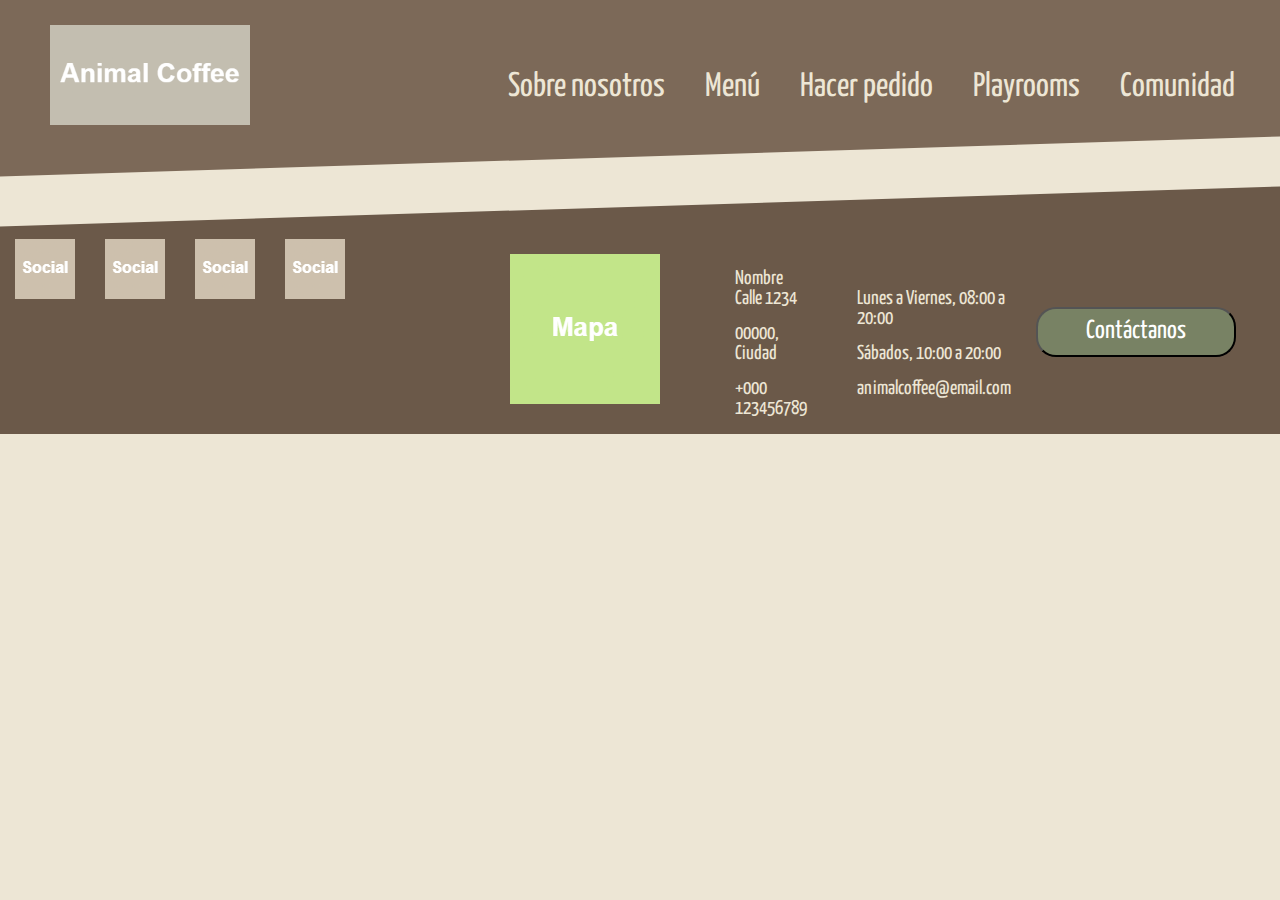
<file: index.html>
<!DOCTYPE html>
<html lang="es">
<head>
    <meta charset="UTF-8">
    <meta name="viewport" content="width=device-width, initial-scale=1.0">
    <link rel="preconnect" href="https://fonts.googleapis.com">
    <link rel="preconnect" href="https://fonts.gstatic.com" crossorigin>
    <link href="https://fonts.googleapis.com/css2?family=Yanone+Kaffeesatz:wght@200..700&display=swap" rel="stylesheet">
    <link rel="stylesheet" href="sass/style.css">
    <title>Animal Coffee | Cafetería</title>
</head>
<body>
    <!-- Encabezado -->
    <header class="site-header">
        <!-- Desktop -->
        <div class="site-header-desktop">
            <div class="site-logo">
                <a href="#" class="site-logo-button">
                    <img src="assets/img/placeholder/placeholder_logo.png" alt="Animal Coffee">
                </a>
            </div>  
            <nav class="site-nav">
                <ul class="site-nav-menu">
                    <li><a href="" class="site-nav-link">Sobre nosotros</a></li>
                    <li><a href="" class="site-nav-link">Menú</a></li>
                    <li><a href="" class="site-nav-link">Hacer pedido</a></li>
                    <li><a href="html/playrooms.html" class="site-nav-link">Playrooms</a></li>
                    <li><a href="" class="site-nav-link">Comunidad</a></li>
                </ul>
            </nav>
        </div>
        <!-- Polígono -->
        <div class="header-polygon"></div>
    </header>
    <!-- Contenido del sitio -->
    <main>
        <section class="content">
            
        </section>
    </main>
    <!-- Pie de página -->
    <footer class="site-footer">
        <!-- Polígono -->
        <div class="footer-polygon"></div>
        <div class="site-footer-desktop">
            <!-- Redes sociales -->
            <div class="site-socials">
                <ul class="socials-menu">
                    <li><a href=""><img src="assets/img/placeholder/placeholder_social.png" alt="Instagram"></a></li>
                    <li><a href=""><img src="assets/img/placeholder/placeholder_social.png" alt="TikTok"></a></li>
                    <li><a href=""><img src="assets/img/placeholder/placeholder_social.png" alt="Facebook"></a></li>
                    <li><a href=""><img src="assets/img/placeholder/placeholder_social.png" alt="Youtube"></a></li>
                </ul>
            </div>
            <!-- Empresa -->
            <div class="site-business">
                <!-- Información -->
                <div class="business-info">
                    <div class="info-map">
                        <a href=""><img src="assets/img/placeholder/placeholder_map.png" alt="Ubicación"></a>
                    </div>
                    <div class="info-one">
                        <ul class="info-text">
                            <li>Nombre Calle 1234</li>
                            <li>00000, Ciudad</li>
                            <li>+000 123456789</li>
                        </ul>
                    </div>
                    <div class="info-two">
                        <ul class="info-text">
                            <li>Lunes a Viernes, 08:00 a 20:00</li>
                            <li>Sábados, 10:00 a 20:00</li>
                            <li>animalcoffee@email.com</li>
                        </ul>
                    </div>
                </div>
                <!-- Medios de contacto -->
                <div class="business-contact">
                    <button type="button">Contáctanos</button>
                </div>
            </div>
        </div>
    </footer>
</body>
</html>
</file>
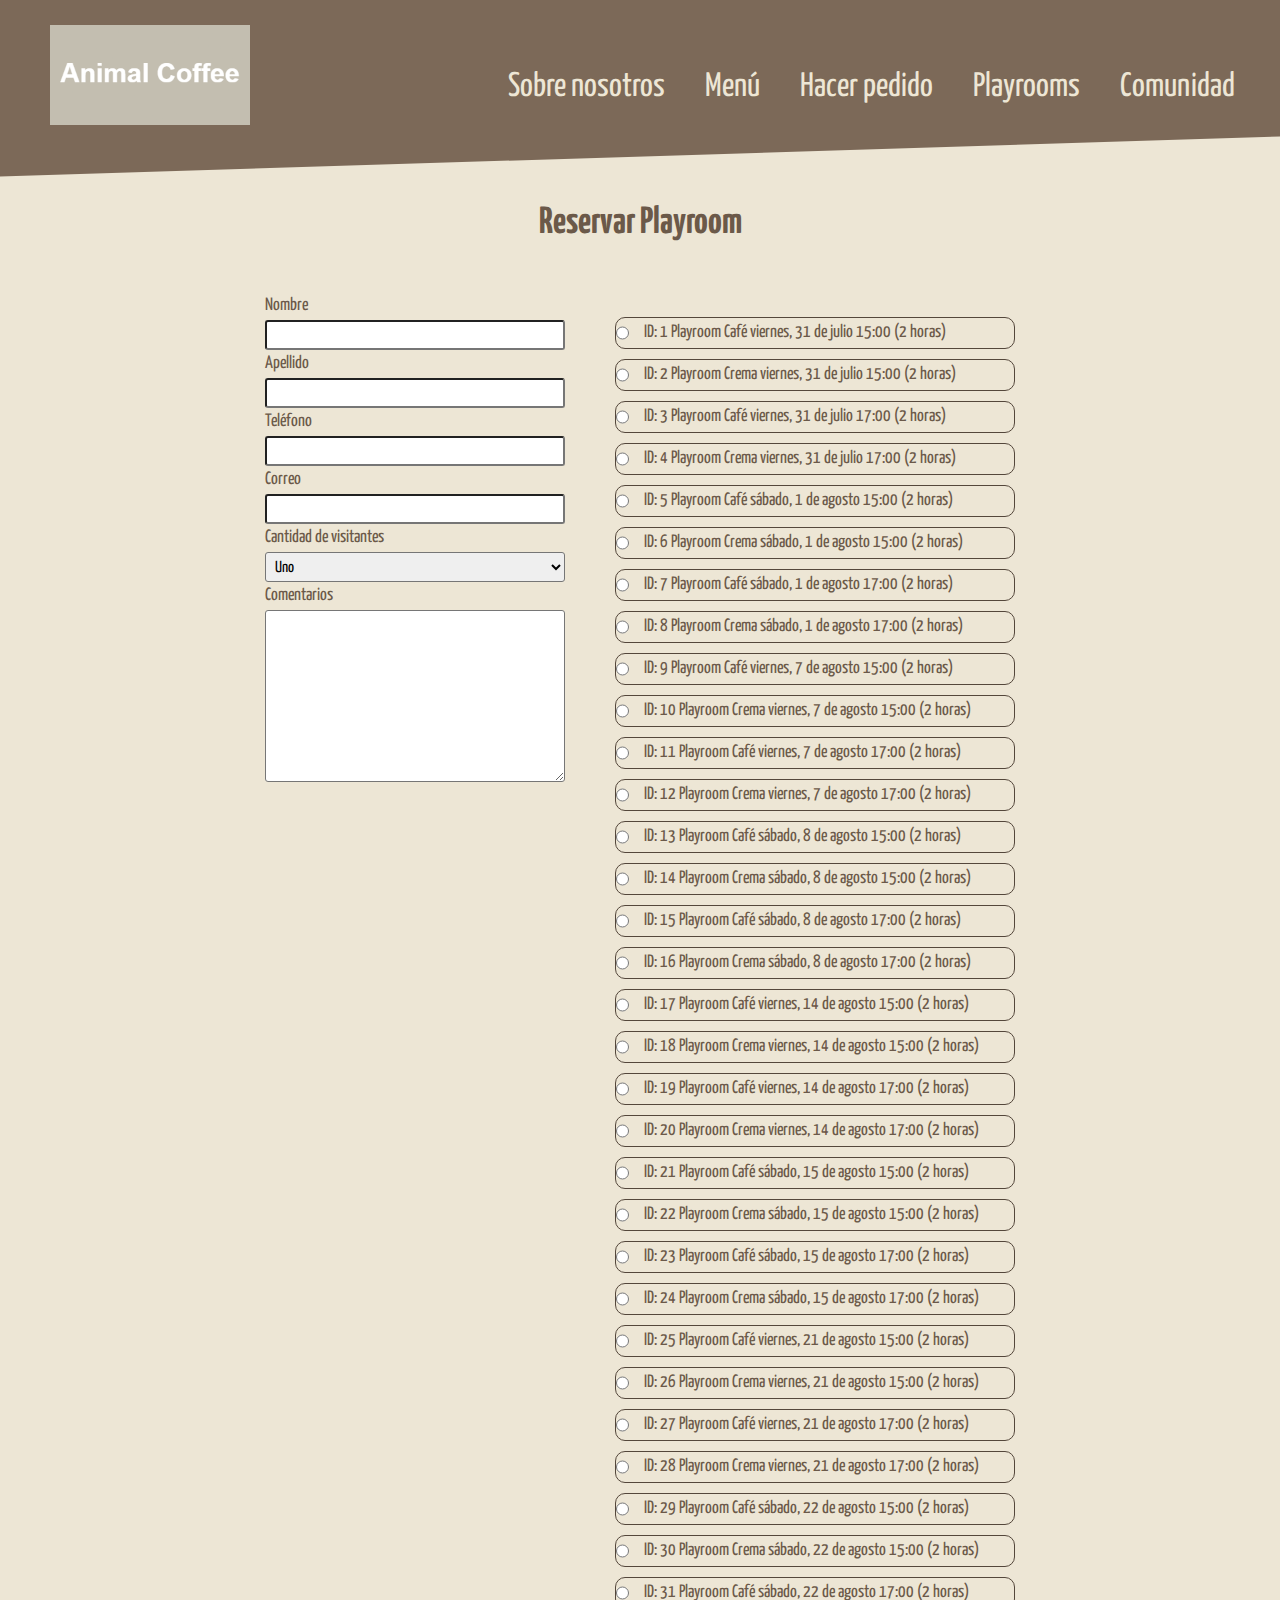
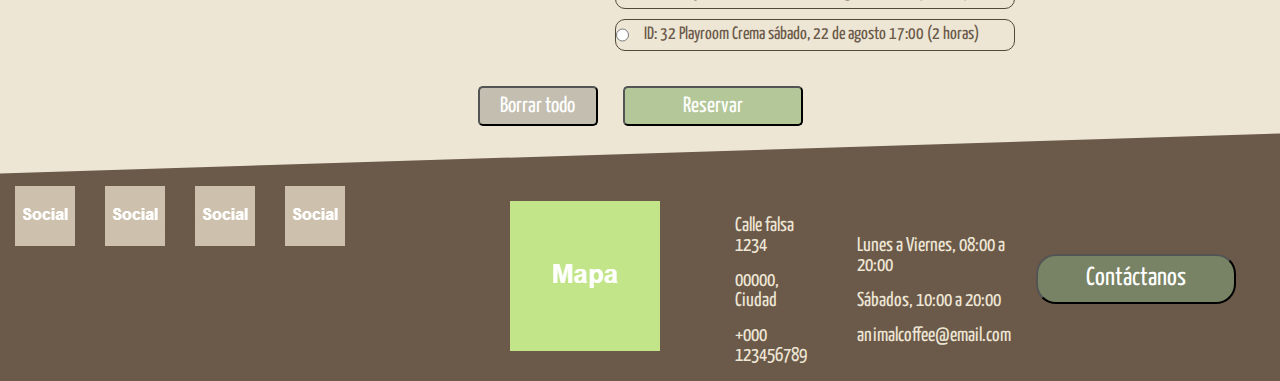
<file: html/playrooms.html>
<!DOCTYPE html>
<html lang="es">
<head>
    <meta charset="UTF-8">
    <meta name="viewport" content="width=device-width, initial-scale=1.0">
    <link rel="preconnect" href="https://fonts.googleapis.com">
    <link rel="preconnect" href="https://fonts.gstatic.com" crossorigin>
    <link href="https://fonts.googleapis.com/css2?family=Yanone+Kaffeesatz:wght@200..700&display=swap" rel="stylesheet">
    <link rel="stylesheet" href="../sass/style.css">
    <title>Playrooms | Animal Coffee</title>
</head>
<body>
    <!-- Encabezado -->
    <header class="site-header">
        <!-- Desktop -->
        <div class="site-header-desktop">
            <div class="site-logo">
                <a href="#" class="site-logo-button">
                    <img src="../assets/img/placeholder/placeholder_logo.png" alt="Animal Coffee">
                </a>
            </div>  
            <nav class="site-nav">
                <ul class="site-nav-menu">
                    <li><a href="../index.html" class="site-nav-link">Sobre nosotros</a></li>
                    <li><a href="" class="site-nav-link">Menú</a></li>
                    <li><a href="" class="site-nav-link">Hacer pedido</a></li>
                    <li><a href="html/playrooms.html" class="site-nav-link">Playrooms</a></li>
                    <li><a href="" class="site-nav-link">Comunidad</a></li>
                </ul>
            </nav>
        </div>
        <!-- Polígono -->
        <div class="header-polygon"></div>
    </header>
    <!-- Contenido del sitio -->
    <main>
        <section class="booking">
            <h1>Reservar Playroom</h1>
            <form action="" id="booking-form" class="booking-form">
                <div class="booking-form-data">
                    <!-- Datos del cliente -->
                    <div class="booking-form-client">
                        <div class="form-client">
                            <label for="cliFirstName">Nombre</label>
                            <input type="text" id="cliFirstName">
                            <label for="cliFirstName">Apellido</label>
                            <input type="text" id="cliLastName">
                            <label for="cliPhoneNumber">Teléfono</label>
                            <input type="text" id="cliPhoneNumber">
                            <label for="cliEMail">Correo</label>
                            <input type="text" id="cliEMail">
                        </div>
                        <div class="form-info">
                            <label for="infQuantity">Cantidad de visitantes</label>
                            <select id="infQuantity" name="infQuantity">
                                <option value="1">Uno</option>
                                <option value="2">Dos</option>
                                <option value="3">Tres</option>
                                <option value="4">Cuatro</option>
                                <option value="5">Más de cuatro (aclarar en comentarios)</option>
                            </select>
                            <label for="infComments">Comentarios</label>
                            <textarea name="comments" id="infComments" rows="10" cols="30"></textarea>
                        </div>
                    </div>
                    <!-- Datos de los Playrooms -->
                    <div class="booking-form-playrooms">
                        <div class="form-playrooms" id="form-playrooms">
                            <!-- Ejemplo de fecha para playrooms -->
                            <!--
                            <div class="room">
                                <input type="radio" id="room1" name="playrooms" class="plrChoice" value="1">
                                <label for="room1">Playroom Crema Viernes 15/11/2024 16:00 a 17:00</label>
                            </div>
                            -->
                        </div>
                    </div>
                </div>
                <div class="booking-form-buttons">
                    <button type="reset" class="btnReset">Borrar todo</button>
                    <button type="submit" class="btnSubmit">Reservar</button>
                </div>
            </form>
        </section>
    </main>
    <!-- Pie de página -->
    <footer class="site-footer">
        <!-- Polígono -->
        <div class="footer-polygon"></div>
        <div class="site-footer-desktop">
            <!-- Redes sociales -->
            <div class="site-socials">
                <ul class="socials-menu">
                    <li><a href=""><img src="../assets/img/placeholder/placeholder_social.png" alt="Instagram"></a></li>
                    <li><a href=""><img src="../assets/img/placeholder/placeholder_social.png" alt="TikTok"></a></li>
                    <li><a href=""><img src="../assets/img/placeholder/placeholder_social.png" alt="Facebook"></a></li>
                    <li><a href=""><img src="../assets/img/placeholder/placeholder_social.png" alt="Youtube"></a></li>
                </ul>
            </div>
            <!-- Empresa -->
            <div class="site-business">
                <!-- Información -->
                <div class="business-info">
                    <div class="info-map">
                        <a href=""><img src="../assets/img/placeholder/placeholder_map.png" alt="Ubicación"></a>
                    </div>
                    <div class="info-one">
                        <ul class="info-text">
                            <li>Calle falsa 1234</li>
                            <li>00000, Ciudad</li>
                            <li>+000 123456789</li>
                        </ul>
                    </div>
                    <div class="info-two">
                        <ul class="info-text">
                            <li>Lunes a Viernes, 08:00 a 20:00</li>
                            <li>Sábados, 10:00 a 20:00</li>
                            <li>animalcoffee@email.com</li>
                        </ul>
                    </div>
                </div>
                <!-- Medios de contacto -->
                <div class="business-contact">
                    <button type="button">Contáctanos</button>
                </div>
            </div>
        </div>
    </footer>
    <script src="../js/PreEntrega3Clavijo.js"></script>
</body>
</html>
</file>
<file: sass/style.css>
.header-polygon {
  width: 100%;
  height: 50px;
  clip-path: polygon(0 0, 100% 0%, 100% 15%, 0 95%);
  background-color: #7C6958;
}

.footer-polygon {
  width: 100%;
  height: 50px;
  clip-path: polygon(0 95%, 100% 15%, 100% 100%, 0 100%);
  background-color: #6B5949;
}

.site-header .site-header-desktop {
  background-color: #7C6958;
  display: flex;
  flex-direction: row;
}
.site-header .site-header-desktop .site-logo {
  margin: 25px 0 0 50px;
}
@media screen and (min-width: 993px) {
  .site-header .site-header-desktop .site-logo img {
    width: 200px;
    height: 100px;
  }
}
.site-header .site-header-desktop .site-nav {
  margin: 0 25px 25px auto;
  justify-items: flex-end;
  align-self: flex-end;
}
.site-header .site-header-desktop .site-nav .site-nav-menu {
  display: flex;
  flex-direction: row;
  font-size: 34px;
  margin-top: auto;
}
.site-header .site-header-desktop .site-nav .site-nav-menu li {
  list-style-type: none;
}
.site-header .site-header-desktop .site-nav .site-nav-menu li a {
  margin: 0 20px;
}
.site-header .site-header-desktop .site-nav .site-nav-menu li a:hover {
  background-color: #8C7967;
}
.site-header .site-header-desktop .site-nav .site-nav-menu li a:link, .site-header .site-header-desktop .site-nav .site-nav-menu li a:visited, .site-header .site-header-desktop .site-nav .site-nav-menu li a:active {
  color: #EDE6D5;
  text-decoration: none;
}

.site-footer .site-footer-desktop {
  background-color: #6B5949;
  display: flex;
  flex-direction: row;
}
.site-footer .site-footer-desktop .site-socials {
  display: flex;
  align-self: flex-start;
}
.site-footer .site-footer-desktop .site-socials .socials-menu {
  display: flex;
  flex-direction: row;
  margin: 10px 0 25px 0;
}
.site-footer .site-footer-desktop .site-socials .socials-menu li {
  list-style-type: none;
}
.site-footer .site-footer-desktop .site-socials .socials-menu li a {
  margin: 0 15px;
}
.site-footer .site-footer-desktop .site-business {
  display: flex;
}
@media screen and (min-width: 993px) {
  .site-footer .site-footer-desktop .site-business {
    flex-direction: row;
    width: 100%;
  }
}
.site-footer .site-footer-desktop .site-business .business-info {
  display: flex;
  flex-direction: row;
  justify-content: space-evenly;
  margin: 25px auto 0 150px;
}
.site-footer .site-footer-desktop .site-business .business-info li {
  list-style-type: none;
  margin: 15px 0;
}
.site-footer .site-footer-desktop .site-business .business-info .info-map {
  margin: 0 50px 25px 0;
}
.site-footer .site-footer-desktop .site-business .business-info .info-one, .site-footer .site-footer-desktop .site-business .business-info .info-two {
  align-self: center;
  font-size: 20px;
  color: #EDE6D5;
}
.site-footer .site-footer-desktop .site-business .business-info .info-one .info-text, .site-footer .site-footer-desktop .site-business .business-info .info-two .info-text {
  margin: 0 25px;
}
.site-footer .site-footer-desktop .site-business .business-contact {
  margin: 0 100px 0 0;
  align-self: center;
}
@media screen and (min-width: 993px) {
  .site-footer .site-footer-desktop .site-business .business-contact button {
    width: 200px;
    height: 50px;
    color: #FFFFFF;
    background-color: #788264;
    font-size: 26px;
    border-radius: 20px;
  }
}

.booking {
  display: flex;
  flex-direction: column;
  justify-content: center;
  align-items: center;
}
.booking h1 {
  color: #6B5949;
  font-size: 38px;
  margin: 25px 0;
}
.booking .booking-form {
  display: flex;
  flex-direction: column;
  justify-content: space-between;
}
.booking .booking-form label {
  color: #6B5949;
  font-size: 18px;
  margin: 5px 0;
}
.booking .booking-form input, .booking .booking-form select {
  height: 30px;
  border-radius: 3px;
  padding: 5px;
  font-size: 16px;
}
.booking .booking-form textarea {
  border-radius: 3px;
  padding: 5px;
  font-size: 16px;
}
.booking .booking-form .booking-form-data {
  display: flex;
  flex-direction: row;
  margin: 25px 0;
}
.booking .booking-form .booking-form-data .booking-form-client .form-client, .booking .booking-form .booking-form-data .booking-form-client .form-info {
  display: flex;
  flex-direction: column;
  margin: 0 50px 0 0;
  width: 300px;
}
.booking .booking-form .booking-form-data .booking-form-playrooms .form-playrooms {
  display: flex;
  flex-direction: column;
  margin: 25px 0 0 0;
}
.booking .booking-form .booking-form-data .booking-form-playrooms .form-playrooms .room {
  display: flex;
  flex-direction: row;
  align-items: center;
  border: 1px solid #54473B;
  border-radius: 10px;
  width: 400px;
  margin: 0 0 10px 0;
}
.booking .booking-form .booking-form-data .booking-form-playrooms .form-playrooms .room label {
  margin: 0 0 0 15px;
}
.booking .booking-form .booking-form-buttons {
  display: flex;
  justify-content: center;
}
.booking .booking-form .booking-form-buttons button {
  border-radius: 5px;
  height: 40px;
  color: #FFFFFF;
  font-size: 22px;
}
.booking .booking-form .booking-form-buttons .btnReset {
  background-color: #C3BEB0;
  width: 120px;
  margin: 0 25px 0 0;
}
.booking .booking-form .booking-form-buttons .btnSubmit {
  background-color: #B3C799;
  width: 180px;
}

* {
  margin: 0;
  padding: 0;
  box-sizing: border-box;
  font-family: "Yanone Kaffeesatz", sans-serif;
}

body {
  background-color: #EDE6D5;
}

/*# sourceMappingURL=style.css.map */
</file>
